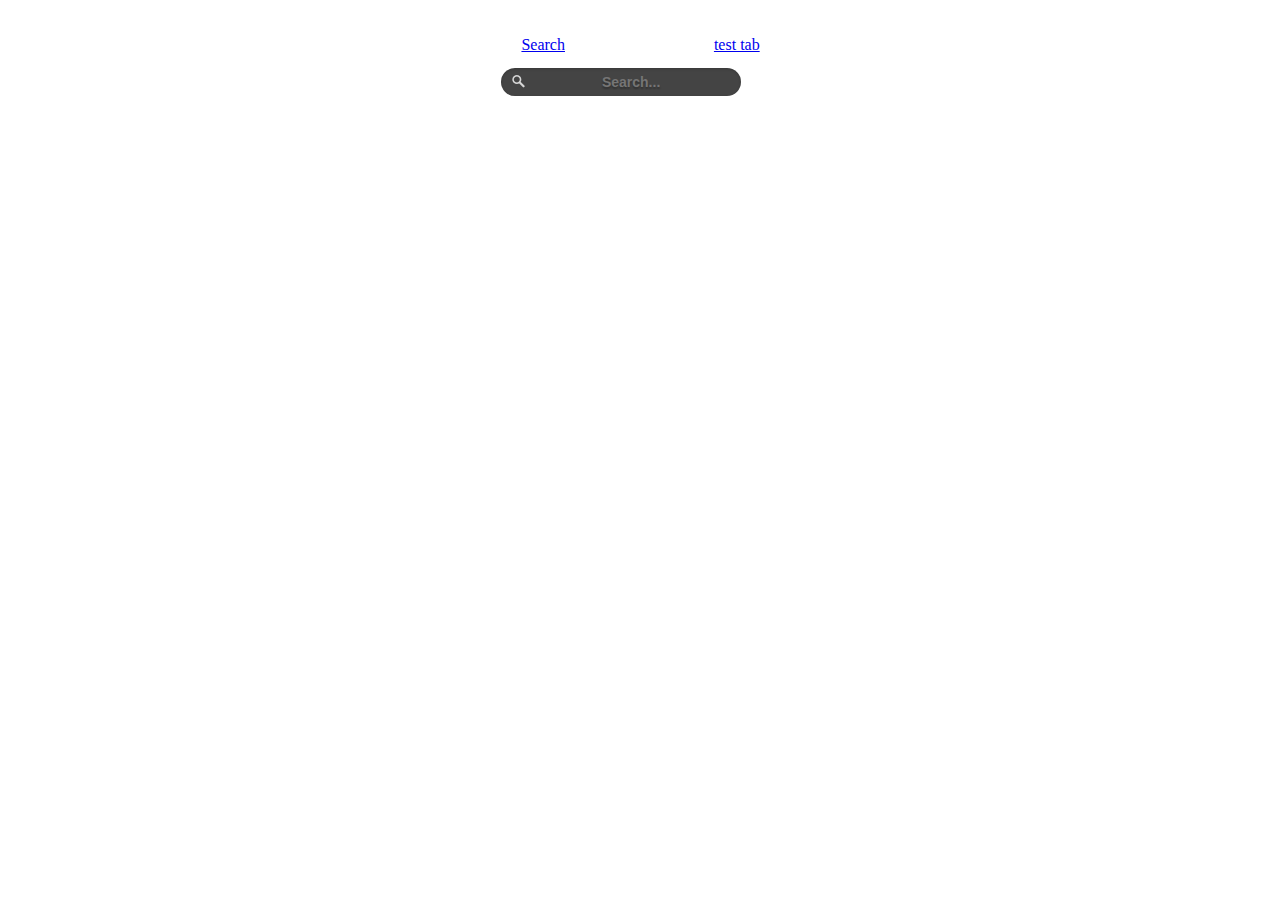
<file: index.html>
<!--Main radar home page-->
<!DOCTYPE html>
<html>

<head>
    <meta http-equiv="cache-control" content="max-age=0" />
    <meta http-equiv="cache-control" content="no-cache" />
    <meta http-equiv="expires" content="0" />
    <meta http-equiv="expires" content="Tue, 01 Jan 1980 1:00:00 GMT" />
    <meta http-equiv="pragma" content="no-cache" />
    <meta charset="UTF-8">
    <meta name="viewport" content="width=device-width, initial-scale=1">
    <link rel="stylesheet" type="text/css" href="css/dashboard.css?v=1.2">
    <script src="https://ajax.googleapis.com/ajax/libs/jquery/2.2.4/jquery.min.js"></script>
      <script src="https://code.jquery.com/jquery-2.1.4.min.js"></script>
    <!-- Latest compiled and minified CSS -->
    <link rel="stylesheet" href="https://maxcdn.bootstrapcdn.com/bootstrap/3.3.6/css/bootstrap.min.css" integrity="sha384-1q8mTJOASx8j1Au+a5WDVnPi2lkFfwwEAa8hDDdjZlpLegxhjVME1fgjWPGmkzs7" crossorigin="anonymous">
    <script src="js/spin.min.js"></script>
    
    <title>Stackfolio</title>
</head>

<body>
    <header>
        <div class="searchbar">
            <form id="search">
                <input id="input" name="q" type="text" size="40" placeholder="Search..." onkeypress="return searchKeyPress(event)" />
                <input type="button" id="btnSearch" value="Go" onclick="getSound()" />
            </form>
        </div>
        <div id="tabs">
            <nav class="nav nav-tabs navbar-fixed-top">

                <li class="active"><a href="index.html">Search</a></li>
                <li><a href="#">test tab</a></li>
                
        </div>
        <div id="main-page"></div>

        <div id="dropDown">
         <!-- <div class = "container-fluid">-->
            <div id = "queue"></div>
        <!--    <div id = "other" class="col-sm-6"></div>-->
        <!--  </div>-->
        </div>

    </header>
    <script src="https://connect.soundcloud.com/sdk/sdk-3.1.2.js"></script>
    <script src="js/script.js"></script>
</body>

</html>
</file>
<file: css/dashboard.css>
/*---------------nav bar----------------*/

.nav-tabs > li,
.nav-pills > li {
    float: none;
    display: inline-block;
    *display: inline;
    /* ie7 fix */
    zoom: 1;
    /* hasLayout ie7 trigger */
    width: 15%;
}

.nav-tabs,
.nav-pills {
    text-align: center;
    width: 100%;
}

li {
    font-size: 16px;
}

.nav ul li:hover {
    background: #94b399;
    color: #fff;
}


/*---------------search bar----------------*/

.searchbar {
    /*margin: auto;*/
    text-align: center;
    position: relative;
    top: 60px;
}

#search input[type="text"] {
    background: url(search-white.png) no-repeat 10px 6px #444;
    border: 0 none;
    font: bold 14px Arial, Helvetica, Sans-serif;
    text-align: center;
    color: #d7d7d7;
    width: 15%;
    padding: 6px 15px 6px 35px;
    -webkit-border-radius: 20px;
    -moz-border-radius: 20px;
    border-radius: 20px;
    text-shadow: 0 2px 2px rgba(0, 0, 0, 0.3);
    -webkit-box-shadow: 0 1px 0 rgba(255, 255, 255, 0.1), 0 1px 3px rgba(0, 0, 0, 0.2) inset;
    -moz-box-shadow: 0 1px 0 rgba(255, 255, 255, 0.1), 0 1px 3px rgba(0, 0, 0, 0.2) inset;
    box-shadow: 0 1px 0 rgba(255, 255, 255, 0.1), 0 1px 3px rgba(0, 0, 0, 0.2) inset;
    -webkit-transition: all 0.7s ease 0s;
    -moz-transition: all 0.7s ease 0s;
    -o-transition: all 0.7s ease 0s;
    transition: all 0.7s ease 0s;
}

#search input[type="text"]:focus {
    background: url(search-dark.png) no-repeat 10px 6px #fcfcfc;
    color: #6a6f75;
    width: 17%;
    height: 30px;
    -webkit-box-shadow: 0 1px 0 rgba(255, 255, 255, 0.1), 0 1px 0 rgba(0, 0, 0, 0.9) inset;
    -moz-box-shadow: 0 1px 0 rgba(255, 255, 255, 0.1), 0 1px 0 rgba(0, 0, 0, 0.9) inset;
    box-shadow: 0 1px 0 rgba(255, 255, 255, 0.1), 0 1px 0 rgba(0, 0, 0, 0.9) inset;
    outline: none;
    text-shadow: 0 2px 3px rgba(0, 0, 0, 0.1);
}




/*------------------default dashboard integrate queue---------*/
#dropDown{
    margin-top: 70px;
    text-align: center
}

#queue{
    text-align: center;
    font-size: 20px;
    width: 70%;
    margin: 0 auto;
}
#today p, #queue p, #testing p{
    text-align: left;
    font-size: 15px;
}

button.accordion {
    background-color: #eee;
    color: #444;
    cursor: pointer;
    padding: 18px;
    width: 100%;
    border: none;
    text-align: left;
    outline: none;
    font-size: 15px;
    transition: 0.4s;
}

button.accordion.active, button.accordion:hover {
    background-color: #ddd;
}

button.accordion:after {
    content: '\02795';
    font-size: 13px;
    color: #777;
    float: right;
    margin-left: 5px;
}

button.accordion.active:after {
    content: "\2796";
}

div.panel {
    padding: 0 18px;
    background-color: white;
    max-height: 0;
    overflow-y: scroll;
    transition: 0.6s ease-in-out;
    opacity: 0;
}

div.panel.show {
    opacity: 1;
    max-height: 500px;
}

textarea{
    text-align: center;
    align: center;
    width: 100%;

}

.depForm{
    text-align: center;
}

input{
    text-align: center;
    margin: 0 auto;
}
/*-------------Loading wheel---------------*/

#spinnerID >.spinner {
    width: 25%;
    height: 25%;
}
</file>
